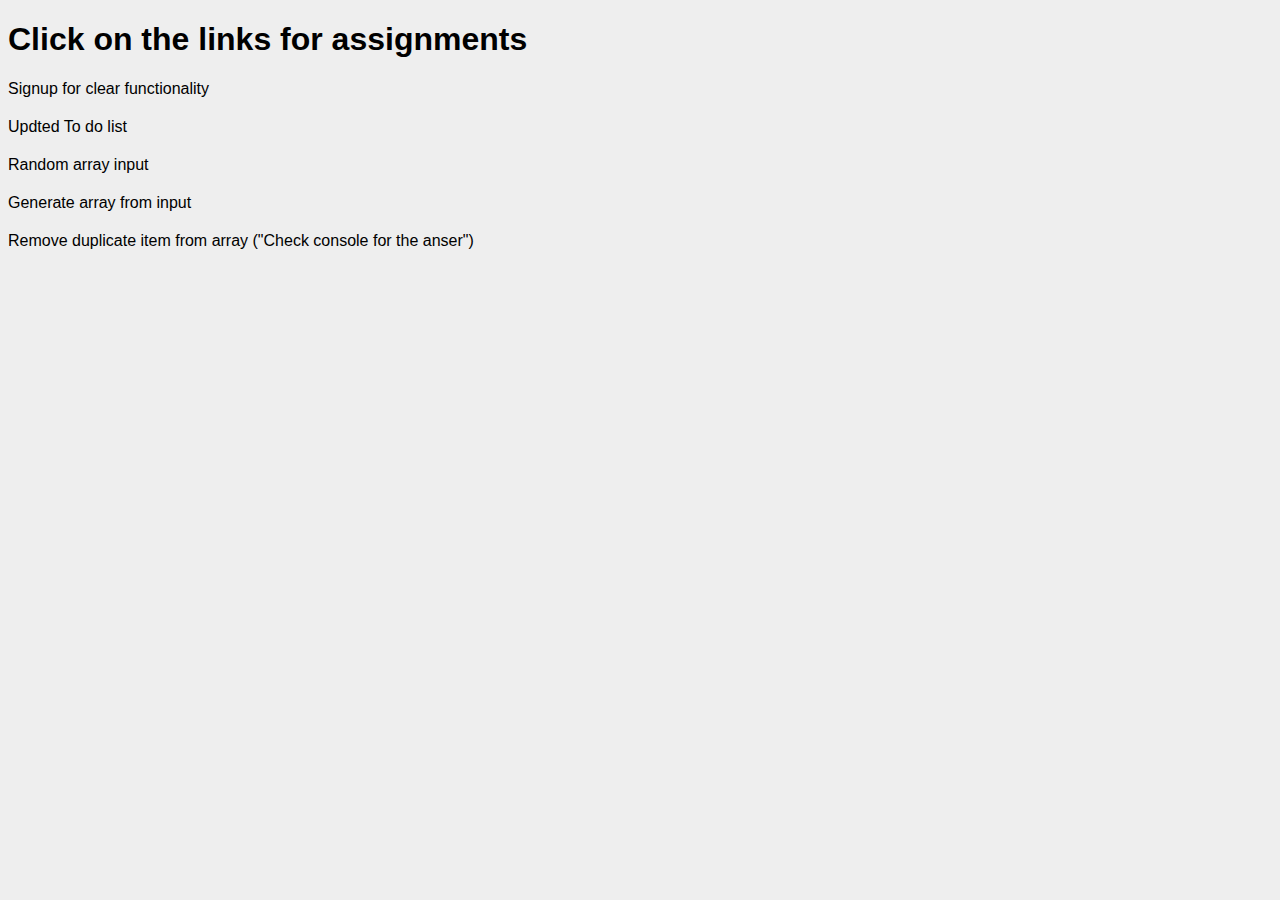
<file: index.html>
<!DOCTYPE html>
<html lang="en">
  <head>
    <meta charset="UTF-8" />
    <meta name="viewport" content="width=device-width, initial-scale=1.0" />
    <meta http-equiv="X-UA-Compatible" content="ie=edge" />
    <title>js tasks</title>
    <link
      href="https://cdn.jsdelivr.net/npm/bootstrap@5.0.2/dist/css/bootstrap.min.css"
      rel="stylesheet"
      integrity="sha384-EVSTQN3/azprG1Anm3QDgpJLIm9Nao0Yz1ztcQTwFspd3yD65VohhpuuCOmLASjC"
      crossorigin="anonymous"
    />

    <link rel="stylesheet" type="text/css" href="./styles.css" />
    <script defer src="script.js"></script>
  </head>
  <body>
    <section class="container index">
      <div class="content">
        <h1 class="mt-3">Click on the links for assignments</h1>
        <ul>
          <li><a href="./signup.html">Signup for clear functionality</a></li>
          <li><a href="./attendance.html">Updted To do list</a></li>
          <li><a href="./random.html">Random array input</a></li>
          <li><a href="./array.html">Generate array from input</a></li>
          <li>
            Remove duplicate item from array ("Check console for the anser")
          </li>
        </ul>
      </div>
    </section>
  </body>
</html>
</file>
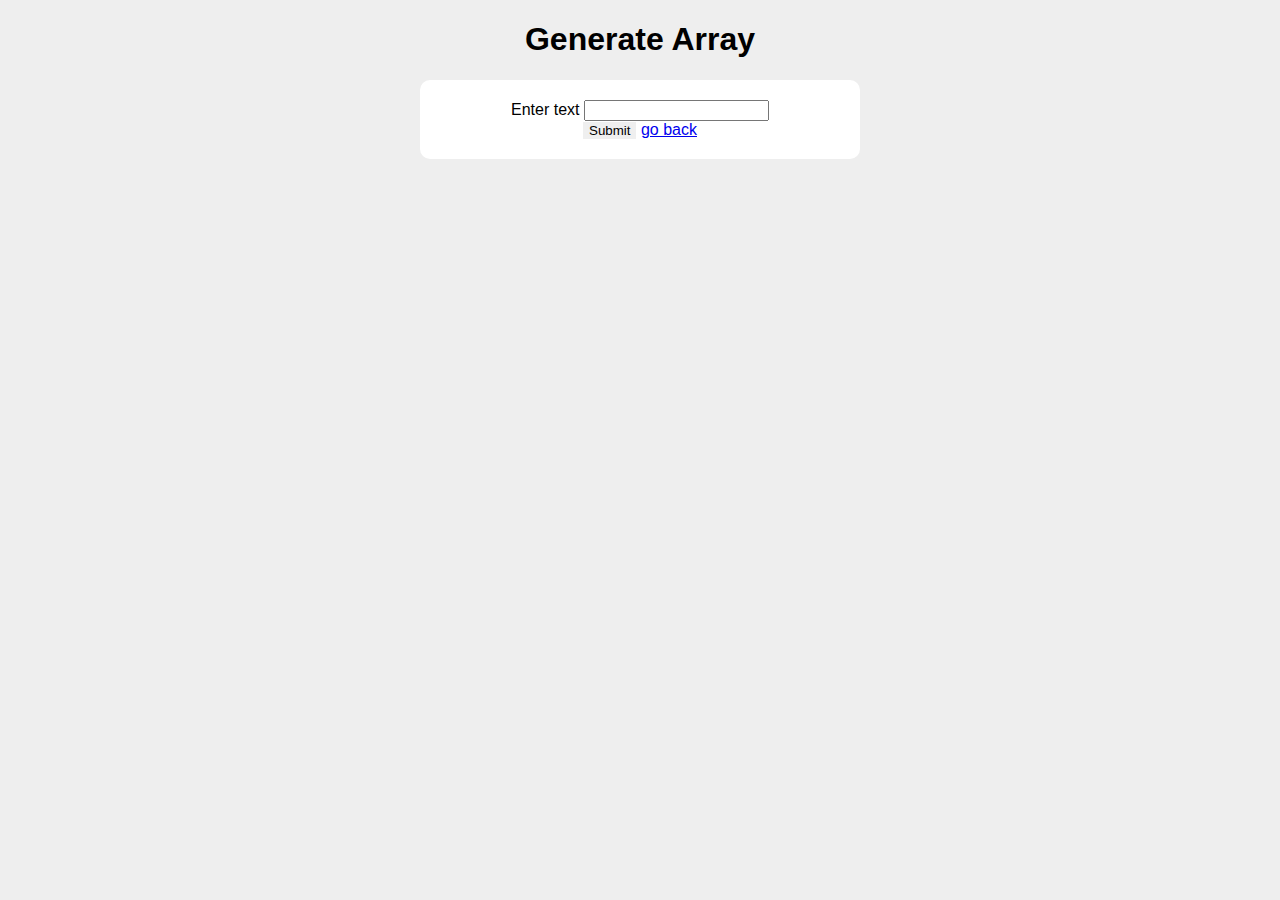
<file: array.html>
<!DOCTYPE html>
<html lang="en">
  <head>
    <meta charset="UTF-8" />
    <meta name="viewport" content="width=device-width, initial-scale=1.0" />
    <meta http-equiv="X-UA-Compatible" content="ie=edge" />
    <title>js tasks</title>
    <link
      href="https://cdn.jsdelivr.net/npm/bootstrap@5.0.2/dist/css/bootstrap.min.css"
      rel="stylesheet"
      integrity="sha384-EVSTQN3/azprG1Anm3QDgpJLIm9Nao0Yz1ztcQTwFspd3yD65VohhpuuCOmLASjC"
      crossorigin="anonymous"
    />

    <link rel="stylesheet" type="text/css" href="./styles.css" />
    <script defer src="script.js"></script>
  </head>
  <body>
    <section class="container index">
      <div class="array-content">
        <h1 class="mt-3 mb-3">Generate Array</h1>
        <div class="card array-card">
          <div class="mb-3">
            <label
              for="exampleInputEmail1"
              class="form-label text-start"
              for="input"
              >Enter text</label
            >
            <input type="text" class="form-control" id="input" />
          </div>
          <button class="btn btn-primary">Submit</button>
          <a href="./index.html" class="float-end btn btn-info mt-3">go back</a>
        </div>
      </div>
    </section>
  </body>
</html>
</file>
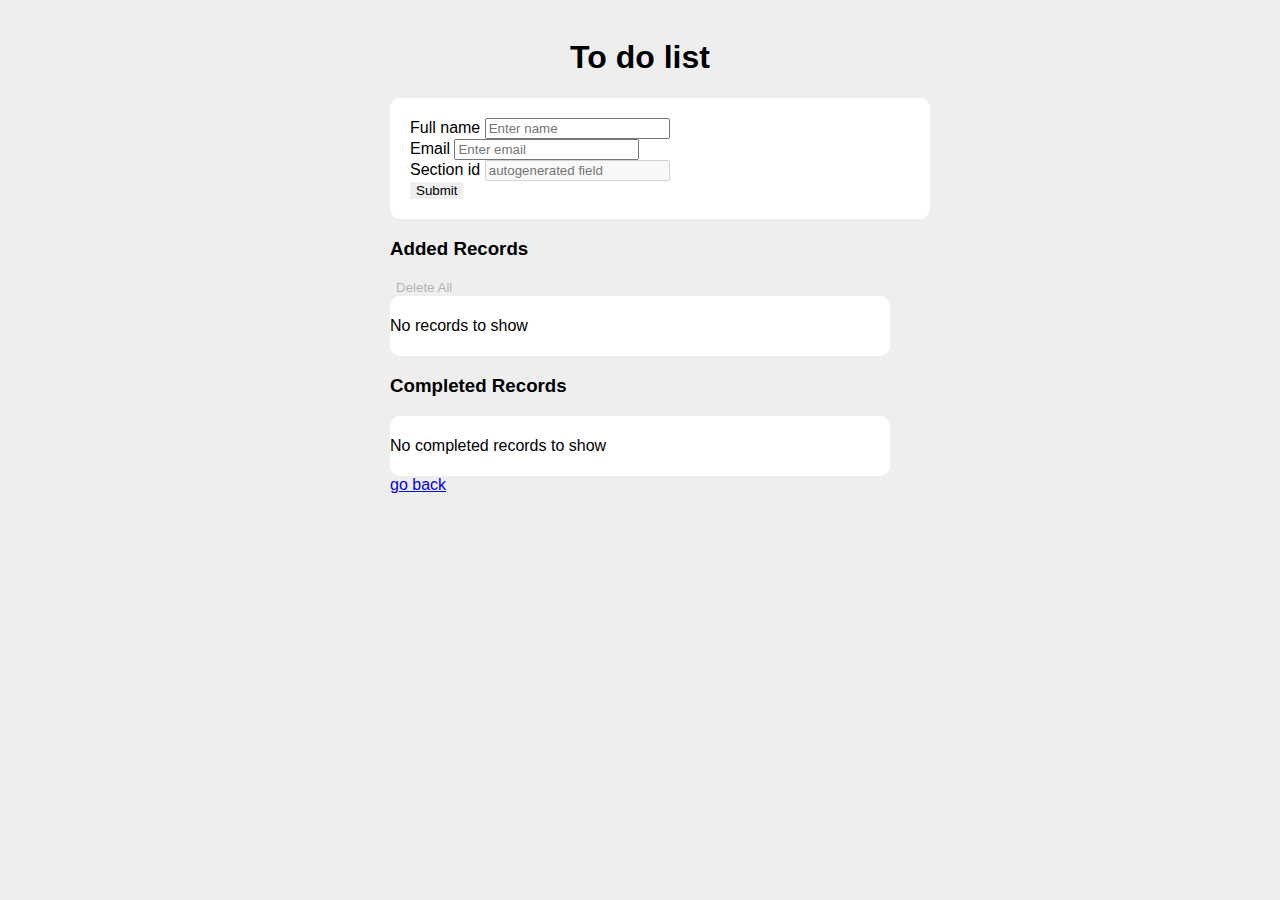
<file: attendance.html>
<!DOCTYPE html>
<html lang="en">
  <head>
    <meta charset="UTF-8" />
    <meta name="viewport" content="width=device-width, initial-scale=1.0" />
    <meta http-equiv="X-UA-Compatible" content="ie=edge" />
    <title>Js Note</title>
    <link
      href="https://cdn.jsdelivr.net/npm/bootstrap@5.0.2/dist/css/bootstrap.min.css"
      rel="stylesheet"
      integrity="sha384-EVSTQN3/azprG1Anm3QDgpJLIm9Nao0Yz1ztcQTwFspd3yD65VohhpuuCOmLASjC"
      crossorigin="anonymous"
    />

    <link rel="stylesheet" type="text/css" href="./styles.css" />
    <script defer src="scriptTodo.js"></script>
  </head>
  <body>
    <main class="to-do">
      <h1>To do list</h1>

      <div class="card mt-2">
        <div class="card-body">
          <form class="submit-form">
            <div class="mb-3">
              <label for="fullname" class="form-label">Full name</label>
              <input
                type="text"
                class="form-control"
                id="fullname"
                aria-describedby="emailHelp"
                placeholder="Enter name"
              />
            </div>
            <div class="mb-3">
              <label for="email" class="form-label">Email</label>
              <input
                type="text"
                class="form-control"
                id="email"
                placeholder="Enter email"
              />
            </div>
            <div class="mb-3 d-none">
              <label for="itemId" class="form-label">Section id</label>
              <input
                type="text"
                class="form-control"
                id="itemId"
                disabled
                placeholder="autogenerated field"
              />
            </div>

            <button type="submit" class="btn btn-primary submit-btn">
              Submit
            </button>
          </form>
        </div>
      </div>
      <div class="d-flex justify-content-between align-items-center">
        <h3 class="pt-3">Added Records</h1>
        <div>
          <button class="btn btn-danger align-middle delete-all">
            Delete All
          </button>
        </div>
      </div>
      <div class="total-records card"></div>
      <!-- completed records -->
      <div class="d-flex justify-content-between align-items-center">
        <h3 class="pt-3">Completed Records</h1>
        <div></div>
      </div>
      <div class="compled-records card"></div>

      <a href="./index.html" class="float-end btn btn-info mt-3">go back</a>
    </main>
  </body>
</html>
</file>
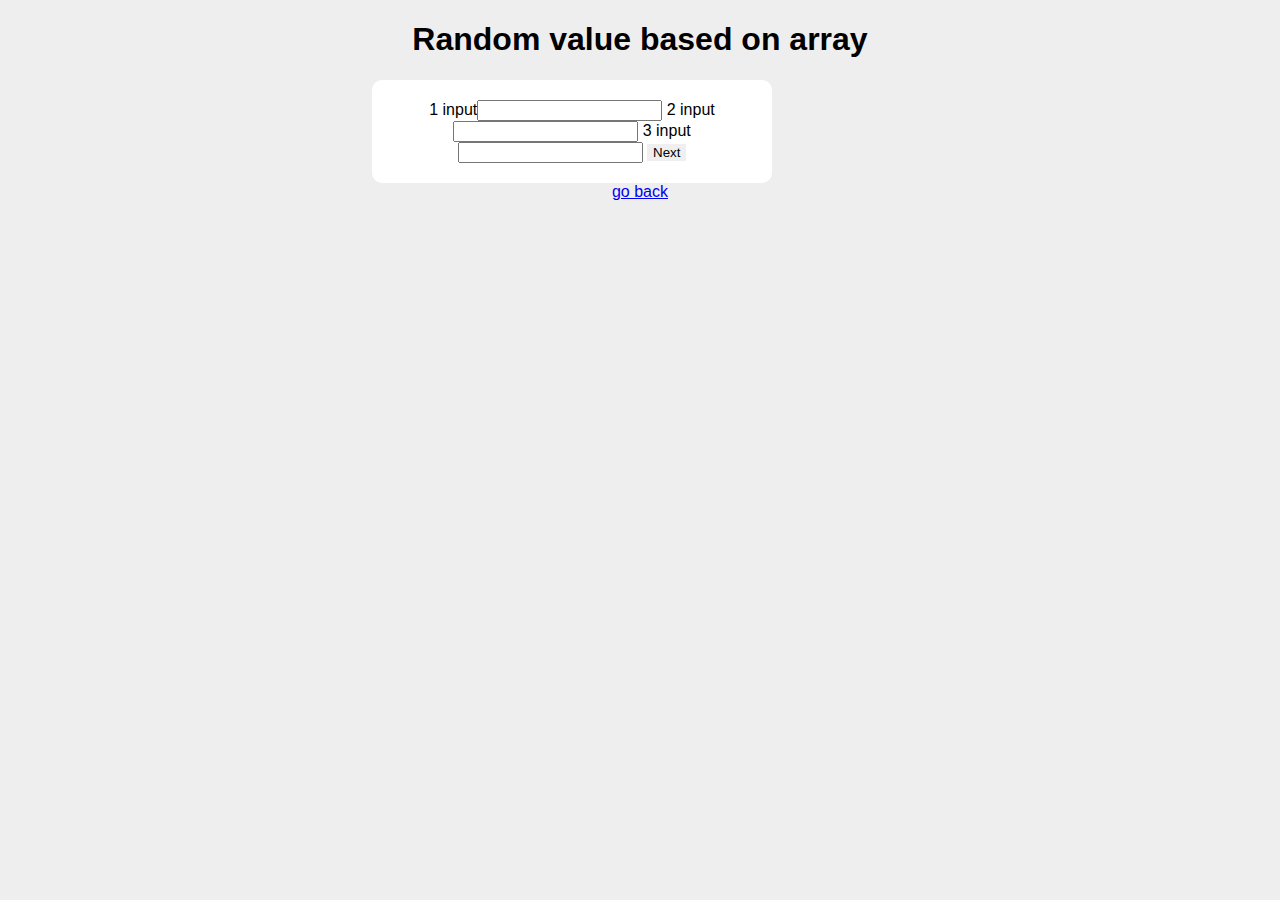
<file: random.html>
<!DOCTYPE html>
<html lang="en">
  <head>
    <meta charset="UTF-8" />
    <meta name="viewport" content="width=device-width, initial-scale=1.0" />
    <meta http-equiv="X-UA-Compatible" content="ie=edge" />
    <title>js tasks</title>
    <link
      href="https://cdn.jsdelivr.net/npm/bootstrap@5.0.2/dist/css/bootstrap.min.css"
      rel="stylesheet"
      integrity="sha384-EVSTQN3/azprG1Anm3QDgpJLIm9Nao0Yz1ztcQTwFspd3yD65VohhpuuCOmLASjC"
      crossorigin="anonymous"
    />

    <link rel="stylesheet" type="text/css" href="./styles.css" />
    <script defer src="script.js"></script>
  </head>
  <body>
    <section class="container">
      <div class="random-array mt-3">
        <h1 class="">Random value based on array</h1>
        <div class="card random-card"></div>
        <a href="./index.html" class="float-end btn btn-info mt-3">go back</a>
      </div>
    </section>
  </body>
</html>
</file>
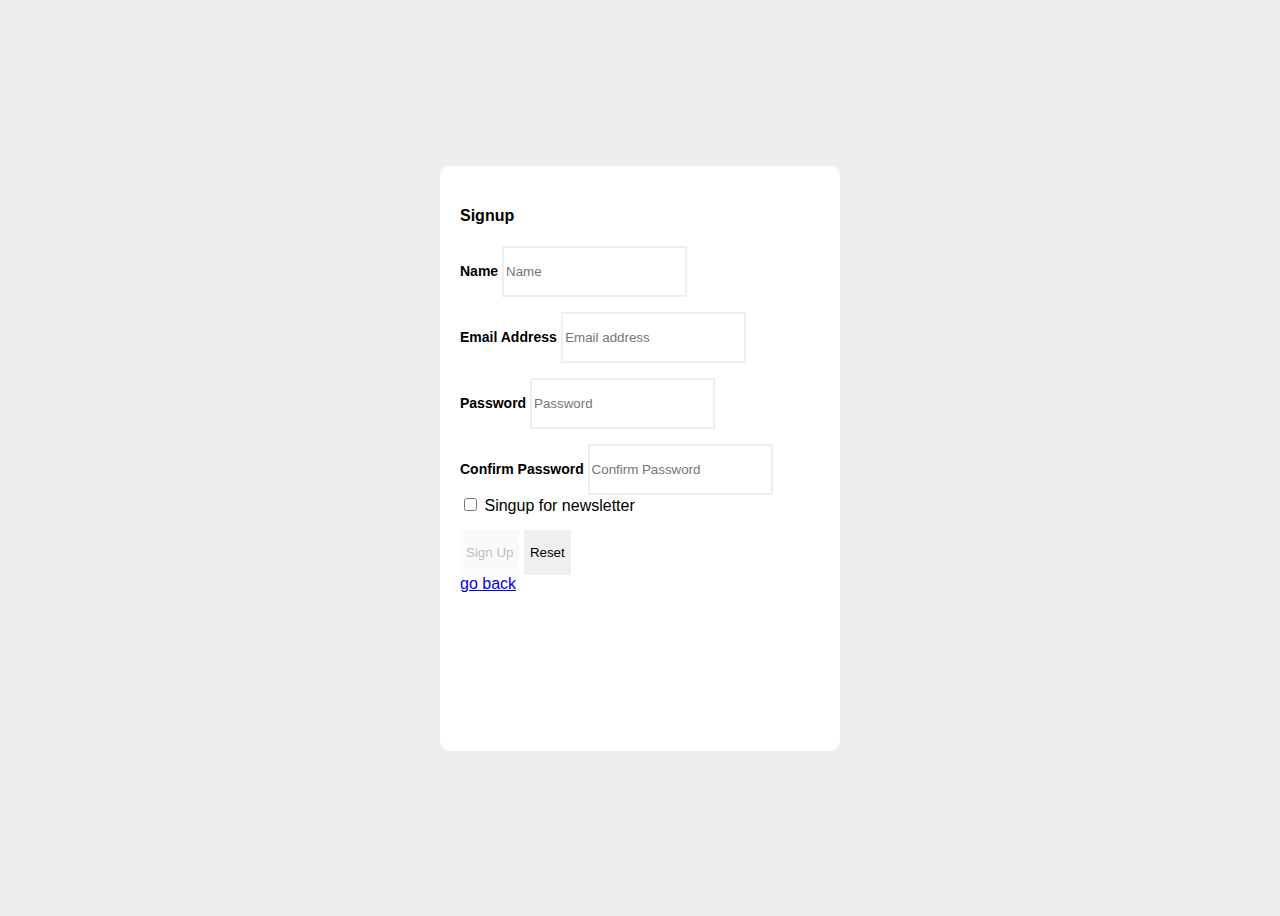
<file: signup.html>
<!DOCTYPE html>
<html lang="en">
  <head>
    <meta charset="UTF-8" />
    <meta name="viewport" content="width=device-width, initial-scale=1.0" />
    <meta http-equiv="X-UA-Compatible" content="ie=edge" />
    <title>Sign up</title>
    <link
      href="https://cdn.jsdelivr.net/npm/bootstrap@5.0.2/dist/css/bootstrap.min.css"
      rel="stylesheet"
      integrity="sha384-EVSTQN3/azprG1Anm3QDgpJLIm9Nao0Yz1ztcQTwFspd3yD65VohhpuuCOmLASjC"
      crossorigin="anonymous"
    />

    <link rel="stylesheet" type="text/css" href="./styles.css" />
    <script defer src="script.js"></script>
  </head>
  <body>
    <section>
      <div class="card-container">
        <div class="card signup">
          <form class="signup-form">
            <div class="d-flex justify-content-center">
              <h4>Signup</h4>
            </div>
            <div class="form">
              <label class="d-flex justify-content-between align-items-center"
                ><span>Name</span>
              </label>
              <input
                type="text"
                class="form-control"
                placeholder="Name"
                id="sign--name"
              />
            </div>
            <div class="form">
              <label>Email Address</label>
              <input
                type="text"
                class="form-control"
                placeholder="Email address"
                id="sign--email"
              />
            </div>

            <div class="form">
              <label class="d-flex justify-content-between align-items-center"
                ><span>Password</span>
              </label>
              <input
                type="password"
                class="form-control"
                placeholder="Password"
                id="sign--pass"
              />
            </div>
            <div class="form">
              <label class="d-flex justify-content-between align-items-center"
                ><span>Confirm Password</span>
              </label>
              <input
                type="password"
                class="form-control"
                placeholder="Confirm Password"
                id="sign--confirm"
              />
            </div>
            <div class="form-check mt-2">
              <input
                class="form-check-input"
                type="checkbox"
                value=""
                id="flexCheckDefault"
              />
              <label class="form-check-label" for="flexCheckDefault">
                Singup for newsletter
              </label>
            </div>

            <div class="login-button d-flex gap-3">
              <button
                type="submit"
                class="btn btn-success w-100 signup"
                disabled
              >
                Sign Up
              </button>
              <button class="btn btn-danger w-100 reset">Reset</button>
            </div>
            <a href="./index.html" class="float-end btn btn-info mt-3"
              >go back</a
            >
          </form>
        </div>
      </div>
    </section>
  </body>
</html>
</file>
<file: styles.css>
body {
  background-color: #eee;
}
.card-container {
  height: 100vh;
  display: flex;
  justify-content: center;
  align-items: center;
}

.card {
  width: 360px;
  background-color: #fff;
  border-radius: 10px;
  border: none;
  padding: 20px;
}
.card.signup {
  height: 545px;
}

.form {
  margin-top: 15px;
}

.form label {
  font-weight: 700;
  font-size: 14px;
}
.form input {
  height: 45px;
  border: 2px solid #eee;
  transition: all 0.9s;
}

.form input:focus {
  box-shadow: none;
  border: 2px solid #2541b2;
}

.social-button {
  height: 45px;
  background-color: #2541b2;
}

.login-button {
  margin-top: 15px;
}

.login-button button {
  height: 45px;
}
.task-birthday .form {
  width: 50%;
}
.task-birthday .card {
  width: 30%;
}

/* ****************************************************************************************** */
ul {
  margin: 0;
  padding: 0;
}
ul li {
  list-style-type: none;
  margin-top: 20px;
  text-decoration: none;
  color: #000;
  cursor: pointer;
}
ul li a {
  text-decoration: none;
  color: #000;
}
section.container.index {
  text-align: center;
}

.content {
  text-align: left;
}
.btn-primary,
.btn-primary:focus,
.btn-success,
.btn-success:focus,
.btn-danger,
.btn-danger:focus {
  box-shadow: none !important;
  border: none;
}
/* ****************************************************************************************** */
@import url("https://fonts.googleapis.com/css2?family=Roboto:wght@300;400;700&display=swap");
body {
  font-family: "Roboto", sans-serif;
}
main.to-do {
  padding: 10px;
  max-width: 500px;
  margin: 0 auto;
}
main.to-do .card {
  width: 100%;
}
main.to-do .item {
  display: flex;
  gap: 3px;
  border-bottom: 1px solid #eee;
  padding: 10px;
  line-height: 2rem;
}
main.to-do .item:last-child {
  border-bottom: none;
}
main.to-do h1:first-child {
  text-align: center;
}
.btn-primary,
.btn-primary:focus,
.delete-all,
.delete-all:focus {
  box-shadow: none !important;
  border: none;
}
main.p-3.content {
  min-height: calc(100vh - 18vh) !important;
}
.total-records {
  padding: 5px 0;
}
.compled-records.card {
  padding: 5px 0;
}
.input-highlight {
  border: 2px solid #c20b0b;
}
label {
  text-align: left;
}
.random-array {
  width: 536px;
  margin: 0 auto;
  text-align: center;
}
.array-card {
  width: 400px;
  margin: 0 auto;
}
</file>
